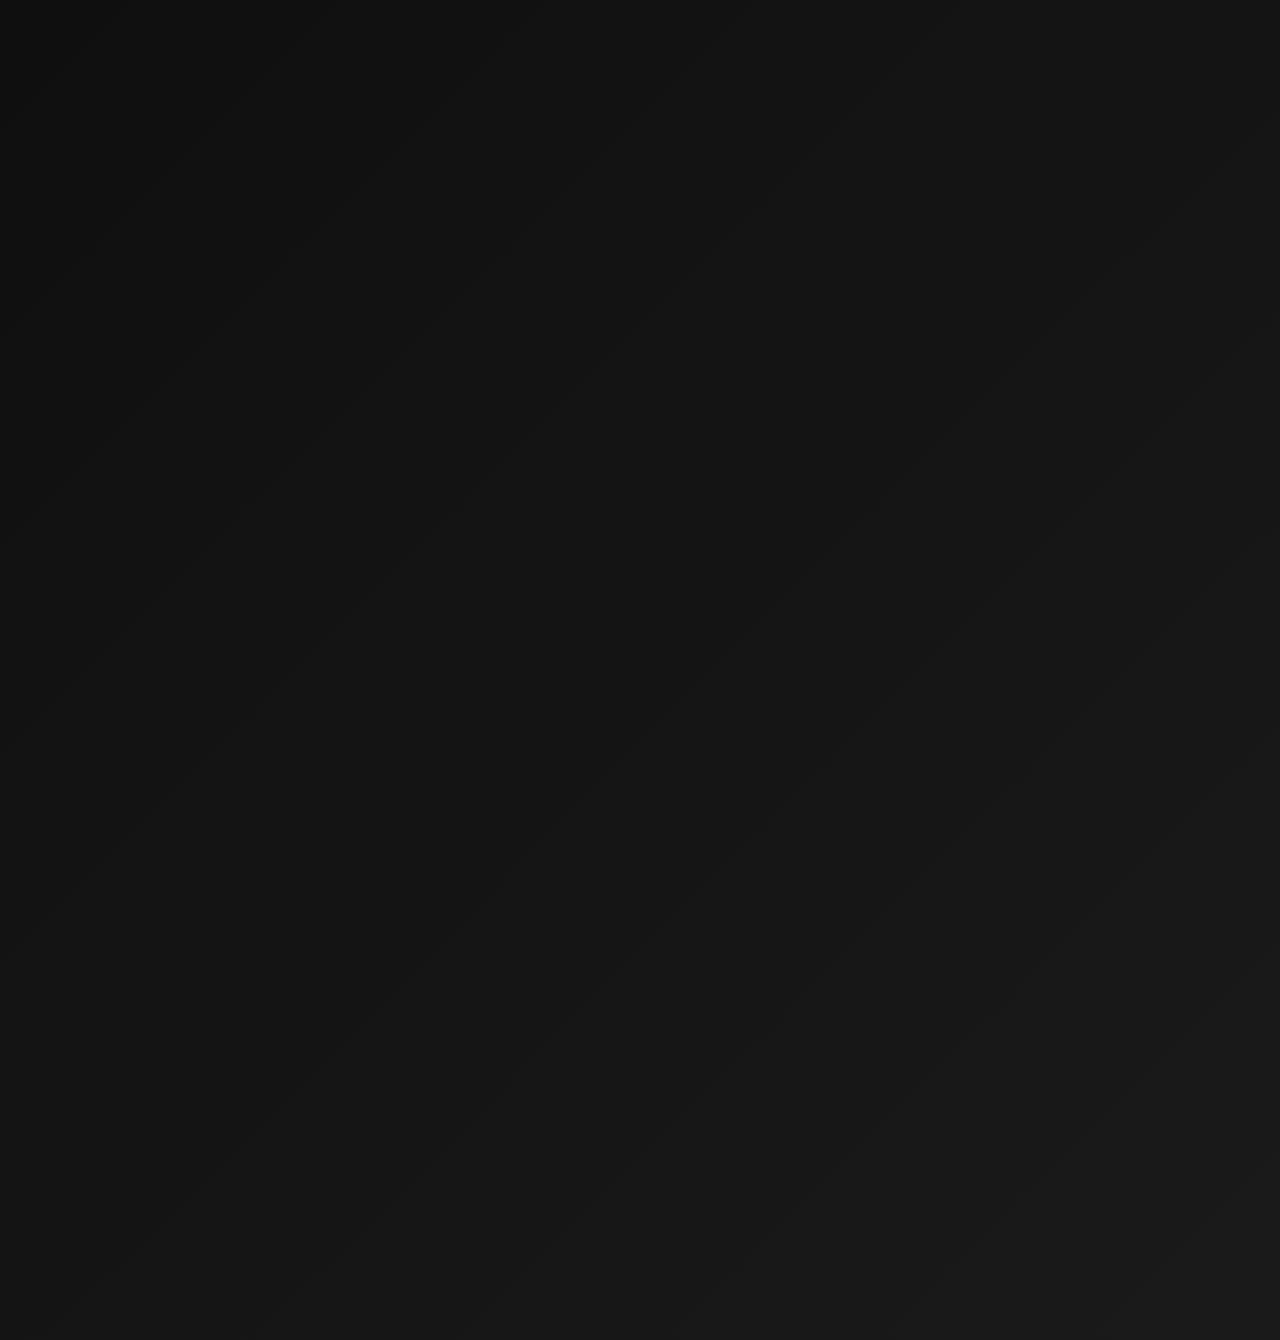
<file: Plan/index.html>
<!doctype html>
<html lang="en">

<head>
  <meta charset="utf-8" />
  <meta name="viewport" content="width=device-width,initial-scale=1" />
  <title>7-Day Fitness Plan</title>
  <link rel="stylesheet" href="plan.css">
  <link rel="stylesheet" href="../style.css">
</head>

<body class="wolf">

  <nav>
    <div class="logo">Fitness</div>

    <ul class="navbutton">
      <li id="home-link"> <a href="index.html">Home</a></li>
      <li> <a href="#" id="about-link">About</a></li>
    </ul>
  </nav>

  <div id="modal" class="modal" style="display: none;">
    <div class="modal-content">
      <span id="modal-close" style="cursor: pointer;">&times;</span>
      <div id="modal-body"></div>
    </div>
  </div>

  <template id="tmpl-about">
    <h2>About</h2>
    <p>
      On this website you can find your daily routines to work on your body and
      read some motivations to help you on the way. You can click the workouts to
      bring you to YouTube. Note that this is for educational purposes only.
      Here we also have our <a class="memberslink" href="members.html">members</a>
      who created this website.
    </p>
  </template>

  <div class="bear">
    <header class="hawk">
      <h1 class="lion">7-Day Fitness Plan</h1>
    </header>

    <p class="fox">Tap a checkbox to mark an exercise complete.</p>

    <div class="owl" id="tigerCave"></div>

    <footer class="wolfpack">
      <div class="fox">Designed for a balanced week: strength, push/pull, legs, and active recovery.</div>
    </footer>
  </div>

  <script src="script.js"></script>
  <script src="../main.js"></script>
  <script>

    document.querySelectorAll('a[href="index.html"]').forEach(link => {
      link.addEventListener('click', function (e) {
        e.preventDefault();
        window.location.href = '../home.html';
      });
    });
    
  </script>

</body>

</html>
</file>
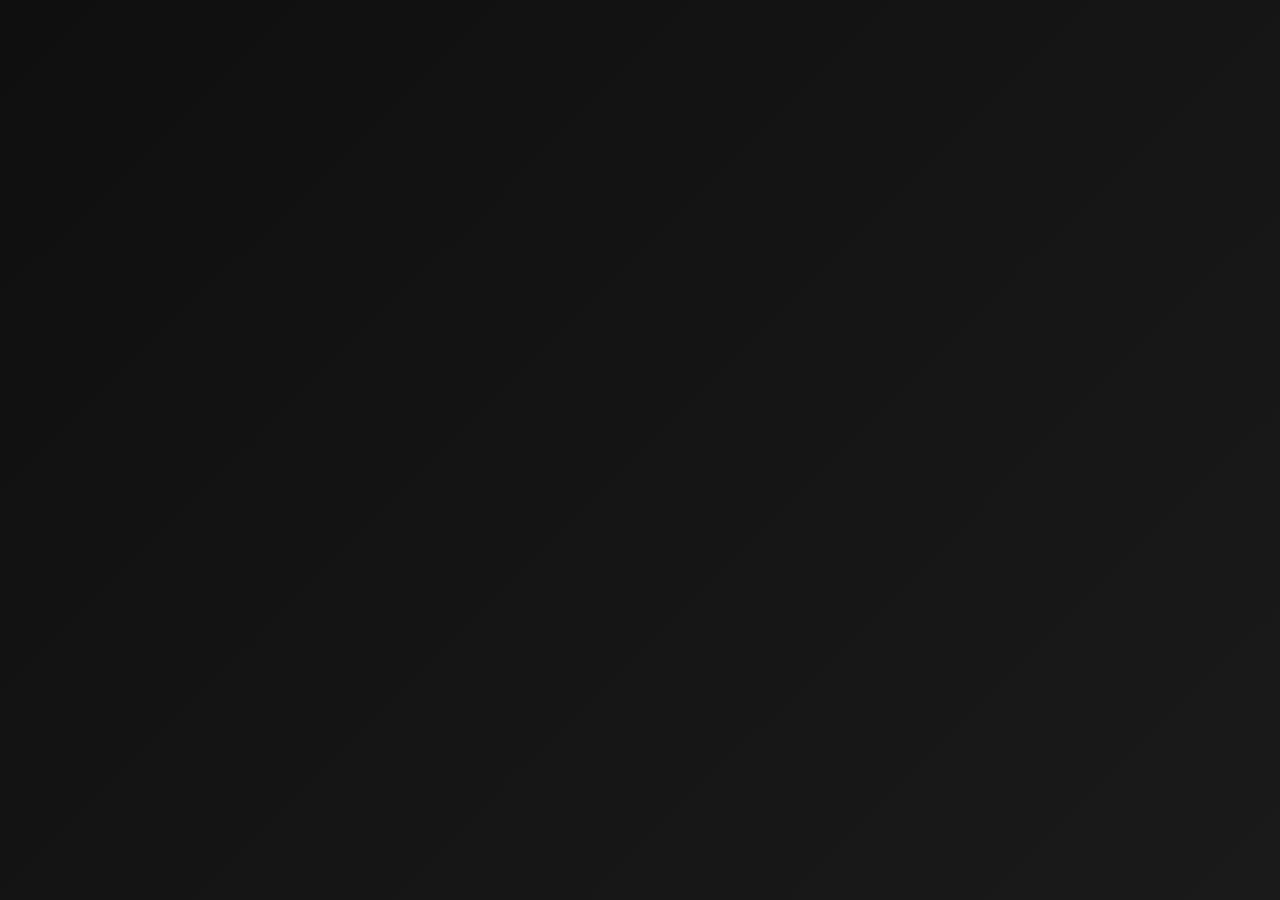
<file: abs-workout.html>
<!DOCTYPE html>
<html lang="en">

<head>
    <link rel="stylesheet" href="style.css">
    <meta charset="UTF-8">
    <meta name="viewport" content="width=device-width, initial-scale=1.0">
    <title>Abs Workouts</title>
</head>

<body class="abs-bg">

    <nav>
        <div class="logo">BroFitness</div>
        <ul>
            <li><a href="index.html">Home</a></li>
            <li><a href="#">About</a></li>
        </ul>
    </nav>

    <div id="modal" class="modal">
        <div class="modal-content">
            <span id="modal-close" class="modal-close">&times;</span>
            <div id="modal-body">
            </div>
        </div>
    </div>

    <main>

        <section class="hero">
            <h2 class="head">Abs Workout</h2>
            <p class="para">Strengthens your core, improves posture, and supports your spine helping you move better and
                prevent injuries.</p>
        </section>

        <section class="workouts-preview">
            <ul>

                <a href="https://youtu.be/9T4WQGlKCRk?si=rYtS4hF9Tf3qUjFL">
                    <li><strong>Crunches</strong> – 3 sets of 15 reps</li>
                </a>

                <a href="https://youtu.be/pvIjsG5Svck?si=hsx4ns34kgATCP8f">
                    <li><strong>Plank</strong> – 3 sets of 30 seconds</li>
                </a>

                <a href="https://youtu.be/Wp4BlxcFTkE?si=bTnbJ0FRul2iwVn_">
                    <li><strong>Leg Raises</strong> – 3 sets of 12 reps</li>
                </a>

                <a href="https://youtu.be/UZZhuJACZJM?si=iZsqXxU4V_nOUghO">
                    <li><strong>Bicycle Kicks</strong> – 3 sets of 20 reps</li>
                </a>

                <a href="https://youtu.be/DJQGX2J4IVw?si=caiHka8X_zNUrmJj">
                    <li><strong>Russian Twists</strong> – 3 sets of 16 reps</li>
                </a>

                <a href="https://youtu.be/kLh-uczlPLg?si=XL5ilMrIildSPBYo">
                    <li><strong>Mountain Climbers</strong> – 3 sets of 20 reps</li>
                </a>

                <a href="https://youtu.be/ZB1SwBRVLCc?si=vzocAKt-Fz8Hdzg2">
                    <li><strong>Flutter Kicks</strong> – 3 sets of 30 seconds</li>
                </a>

                <a href="https://youtu.be/5kvKmRGADlQ?si=Dq_tO34h3S51pswV">
                    <li><strong>V-Ups</strong> – 3 sets of 12 reps</li>
                </a>

                <a href="https://youtu.be/9iEI95-eZWk?si=3pgHc9P6crwKLTX1">
                    <li><strong>Toe Touches</strong> – 3 sets of 15 reps</li>
                </a>

                <a href="https://youtu.be/N_s9em1xTqU?si=03zEM4pzRAul8Act">
                    <li><strong>Side Plank</strong> – 3 sets of 20 seconds (each side)</li>
                </a>

            </ul>
        </section>
    </main>
    <footer class="quote">
        <p>“A strong core is the foundation of a strong body.”</p>
    </footer>
    <script src="main.js"></script>
</body>

</html>
</file>
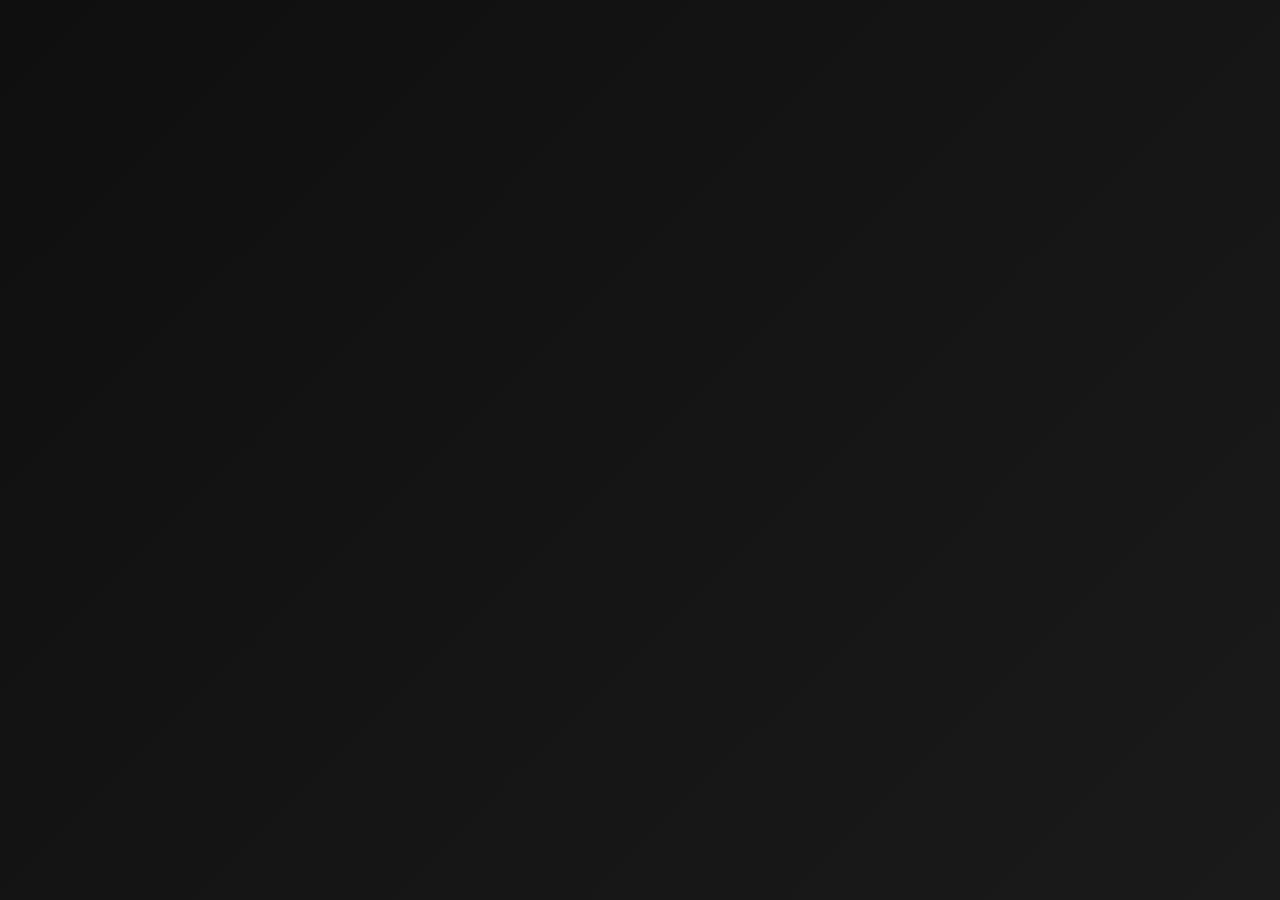
<file: arm-workout.html>
<!DOCTYPE html>
<html lang="en">

<head>
    <meta charset="UTF-8">
    <meta name="viewport" content="width=device-width, initial-scale=1.0">
    <title>Arm Workouts</title>
    <link rel="stylesheet" href="style.css">
</head>

<body class="arm-bg">
    <nav>
        <div class="logo">BroFitness</div>
        <ul>
            <li><a href="index.html">Home</a></li>
            <li><a href="#">About</a></li>
        </ul>
    </nav>

    <div id="modal" class="modal">
        <div class="modal-content">
            <span id="modal-close" class="modal-close">&times;</span>
            <div id="modal-body">
            </div>
        </div>
    </div>

    <main>
        <section class="hero">
            <h2 class="head">Arm Workout</h2>
            <p class="para">Builds upper-body strength, tones muscles, and helps with daily activities that need lifting
                or pushing.</p>
        </section>

        <section class="workouts-preview">
            <h3>Today's Routine</h3>
            <ul>

                <a href="https://youtu.be/3ml7BH7mNwQ?si=ZMy0HVRDnFbeq2zR">
                    <li><strong>Push-Ups</strong> – 3 sets of 15 reps</li>
                </a>

                <a href="https://youtu.be/dJLqzK4Yb6k?si=l5J3g6QzYGuTmgxW">
                    <li><strong>Tricep Dips</strong> – 3 sets of 12 reps</li>
                </a>

                <a href="https://youtu.be/ykJmrZ5v0Oo?si=wI99xFf-E8Kvz_E0">
                    <li><strong>Bicep Curls</strong> – 3 sets of 15 reps</li>
                </a>

                <a href="https://youtu.be/Jlj-Bh3Z0GE?si=PgQt8rOykzDbdA5J">
                    <li><strong>Overhead Tricep Extension</strong> – 3 sets of 12 reps</li>
                </a>

                <a href="https://youtu.be/k8xA5XK8Q9E?si=YBJPJq5Hi74KcmtN">
                    <li><strong>Plank Shoulder Taps</strong> – 3 sets of 20 taps</li>
                </a>

                <a href="https://youtu.be/dpM4oCzRZ4I?si=1N9JgksoBpJbY0ZB">
                    <li><strong>Hammer Curls</strong> – 3 sets of 12 reps</li>
                </a>

                <a href="https://youtu.be/pD3L2N03a6A?si=yGnsb1p2aHgWBGdu">
                    <li><strong>Diamond Push-Ups</strong> – 3 sets of 10 reps</li>
                </a>

                <a href="https://youtu.be/ZxWf3Jov6-4?si=YrSa70L8nZBQAMv4">
                    <li><strong>Arm Circles</strong> – 3 sets of 30 seconds</li>
                </a>

            </ul>
        </section>

    </main>

    <footer class="quote">
        <p>“The body achieves what the mind believes.”</p>
    </footer>

    <script src="main.js"></script>
</body>

</html>
</file>
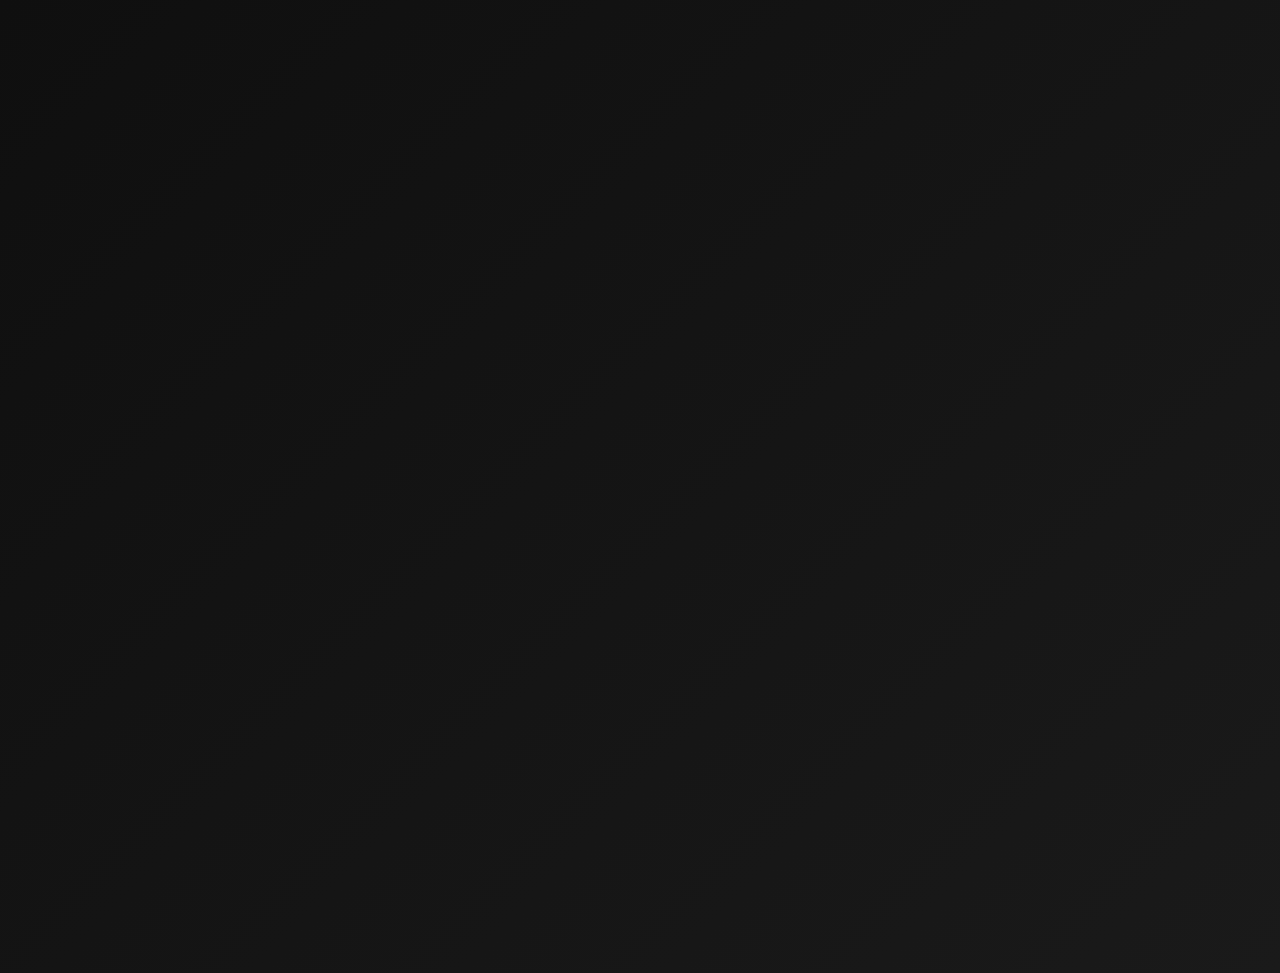
<file: back-workout.html>
<!DOCTYPE html>
<html lang="en">

<head>
    <meta charset="UTF-8">
    <meta name="viewport" content="width=device-width, initial-scale=1.0">
    <title>Back Workouts</title>
    <link rel="stylesheet" href="style.css">
</head>

<body class="back-bg">
    <nav>
        <div class="logo">BroFitness</div>
        <ul>
            <li><a href="index.html">Home</a></li>
            <li><a href="#">About</a></li>
        </ul>
    </nav>

    <div id="modal" class="modal">
        <div class="modal-content">
            <span id="modal-close" class="modal-close">&times;</span>
            <div id="modal-body">
            </div>
        </div>
    </div>

    <main>
        <section class="hero">
            <h2 class="head">Back Workout</h2>
            <p class="para">Enhances posture, prevents back pain, and supports almost every movement you do from lifting
                to sitting upright.</p>
        </section>

        <section class="workouts-preview">
            <h3>Today's Routine</h3>
            <ul>

                <a href="https://youtu.be/AweC3UaM14o?si=2CSO9BViy-6VA481">
                    <li><strong>Deadlift</strong> 1-5 sets of 1-5 reps for strength</li>
                </a>

                <a href="https://youtu.be/aAggnpPyR6E?si=q4ROC6WIPxowIOi7">
                    <li><strong>Pull up</strong> 3-4 set of 8-12 reps</li>
                </a>

                <a href="https://youtube.com/shorts/LjP2Ut-Rczs?si=CwSW58oGmCFESX75">
                    <li><strong>Machine row</strong> 3 set of 8-12 reps</li>
                </a>

                <a href="https://youtube.com/shorts/LT6rXwllEL8?si=0l00A7dDAzY6lUZg">
                    <li><strong>Close grip pull</strong> 3-4 sets of 10-12 reps for muscle growth</li>
                </a>

                <a href="https://youtu.be/DMo3HJoawrU?si=1h0uH9z9XWY9Gt2i">
                    <li><strong>Dumbbell row</strong> 3 sets of 10 reps</li>
                </a>

                <a href="https://youtube.com/shorts/Oi3bW9nQmGI?si=eR-0Cvi4KH6OK0Ut">
                    <li><strong>Chin up</strong>2-3 sets of 5-8 reps</li>
                </a>

                <a href="https://youtu.be/XVTzYugUsJ4?si=RlKKiLEdfKSlozMB">
                    <li><strong>Hyper extension</strong>2-5 sets of 8-15 reps</li>
                </a>

                <a href="https://youtube.com/shorts/RJw-ehS0-A8?si=ZjnqZQScMyObwo__">
                    <li><strong>Cable row</strong>2-5 sets of 8-15 reps</li>
                </a>

                <a href="https://youtube.com/shorts/GXZWgdWllIA?si=pd6Sqq3mXBPp4I6p">
                    <li><strong>T bar row</strong>3-4 sets of 8-12 reps</li>
                </a>

                <a href="https://youtube.com/shorts/GdALYvF3asI?si=Uhgrb7HaIEU-_q-f">
                    <li><strong>Wide grip pull</strong>3-5 sets of 2-5 reps</li>
                </a>

                <a href="https://youtu.be/bm0_q9bR_HA?si=kRhZW5XAgH4liIUo">
                    <li><strong>Barbell pull</strong>3-4 sets of 5-8 reps</li>
                </a>

                <a href="https://youtu.be/jQjWlIwG4sI?si=9SQMs2qWrKNivDD2">
                    <li><strong>Pullover</strong> 2-4sets of 8-15 reps</li>
                </a>

            </ul>
        </section>
    </main>

    <footer class="quote">
        <p>“A strong back builds a strong foundation.”</p>
    </footer>

    <script src="main.js"></script>
</body>

</html>
</file>
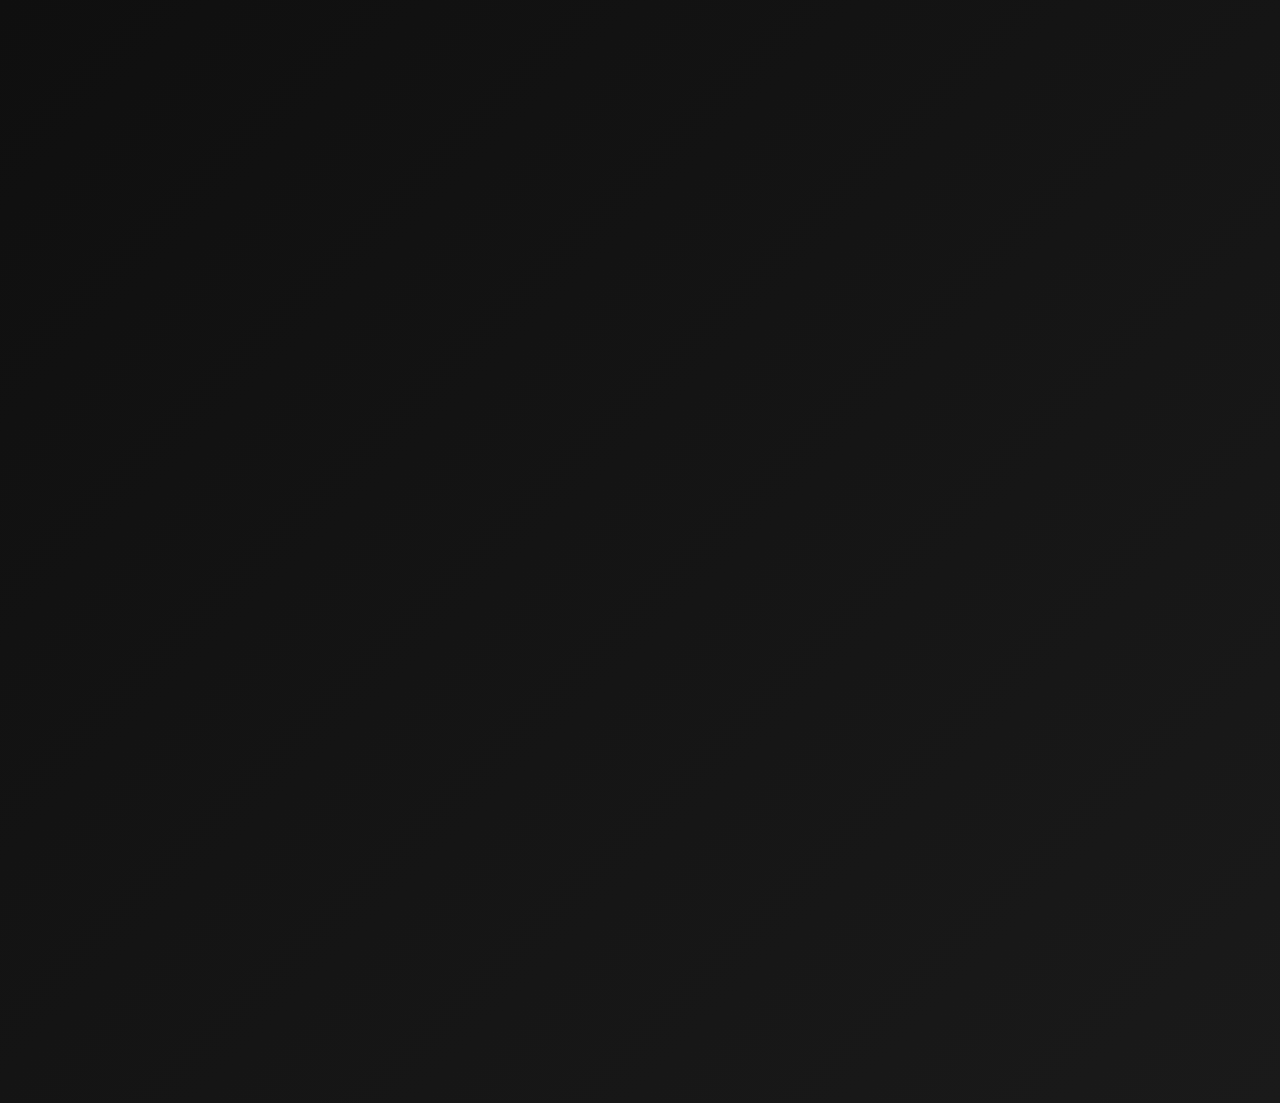
<file: body-workouts.html>
<!DOCTYPE html>
<html lang="en">

<head>
    <meta charset="UTF-8">
    <meta name="viewport" content="width=device-width, initial-scale=1.0">
    <title>Body Workouts</title>
    <link rel="stylesheet" href="style.css">
</head>

<body class="fullbody-bg">
    <nav>
        <div class="logo">BroFitness</div>
        <ul>
            <li><a href="index.html">Home</a></li>
            <li><a href="#">About</a></li>
        </ul>
    </nav>

    <div id="modal" class="modal">
        <div class="modal-content">
            <span id="modal-close" class="modal-close">&times;</span>
            <div id="modal-body">
            </div>
        </div>
    </div>

    <main>
        <section class="hero">
            <h2 class="head">Body Workout</h2>
            <p class="para">Improves overall strength and coordination by targeting multiple muscle groups at once.
                Great for full-body balance and endurance.</p>
        </section>
        <section class="workouts-preview">
            <h3>Today's Routine</h3>
            <ul>

                <a href="https://youtu.be/uLVt6u15L98?si=OgXZqThJrjUuKCNw">
                    <li><strong>Jumping Jacks</strong> – 3 sets of 30 seconds</li>
                </a>

                <a href="https://youtu.be/WDIpL0pjun0?si=9GzgqXFdg40QcRt2">
                    <li><strong>Push-Ups</strong> – 3 sets of 12 reps</li>
                </a>

                <a href="https://youtu.be/xKhd9MXTUzY?si=OHiYiSiIjKmShHbq">
                    <li><strong>Bodyweight Squats</strong> – 3 sets of 15 reps</li>
                </a>

                <a href="https://youtu.be/kLh-uczlPLg?si=XL5ilMrIildSPBYo">
                    <li><strong>Mountain Climbers</strong> – 3 sets of 20 reps</li>
                </a>

                <a href="https://youtu.be/pvIjsG5Svck?si=hsx4ns34kgATCP8f">
                    <li><strong>Plank</strong> – 3 sets of 30 seconds</li>
                </a>

                <a href="https://youtu.be/NCqbpkoiyXE?si=vhJB4k3-da1WfD_p">
                    <li><strong>Burpees</strong> – 3 sets of 10 reps</li>
                </a>

                <a href="https://youtu.be/J9zXkxUAfUA?si=CnKypHzRvx6WEuFV">
                    <li><strong>Supermans</strong> – 3 sets of 15 reps</li>
                </a>

                <a href="https://youtu.be/WofWmk-4qU4?si=JK-KFxr8sC9Jz6UM">
                    <li><strong>High Knees</strong> – 3 sets of 30 seconds</li>
                </a>

                <a href="https://youtu.be/aCa7cc8ECp8?si=ZjUeFzv1JttlTnNs">
                    <li><strong>Tricep Dips</strong> – 3 sets of 12 reps</li>
                </a>

                <a href="https://youtu.be/XY8KzdDcMFg?si=YblMx3NnEieA7s6c">
                    <li><strong>Reverse Crunches</strong> – 3 sets of 15 reps</li>
                </a>

                <a href="https://youtu.be/N_s9em1xTqU?si=03zEM4pzRAul8Act">
                    <li><strong>Side Plank</strong> – 3 sets of 20 seconds (each side)</li>
                </a>

                <a href="https://youtu.be/Ee1BQNI6zN4?si=qaaF4bZJBbAaBMco">
                    <li><strong>Bear Crawls</strong> – 3 sets of 30 seconds</li>
                </a>

                <a href="https://youtu.be/wD2GY3fUJqQ?si=nLDAchJxVFd7kmYZ">
                    <li><strong>Standing Oblique Crunch</strong> – 3 sets of 15 reps (each side)</li>
                </a>

            </ul>
        </section>
    </main>

    <div class="quote">
        <p>“The body achieves what the mind believes.”</p>
    </div>

    <script src="main.js"></script>
</body>

</html>
</file>
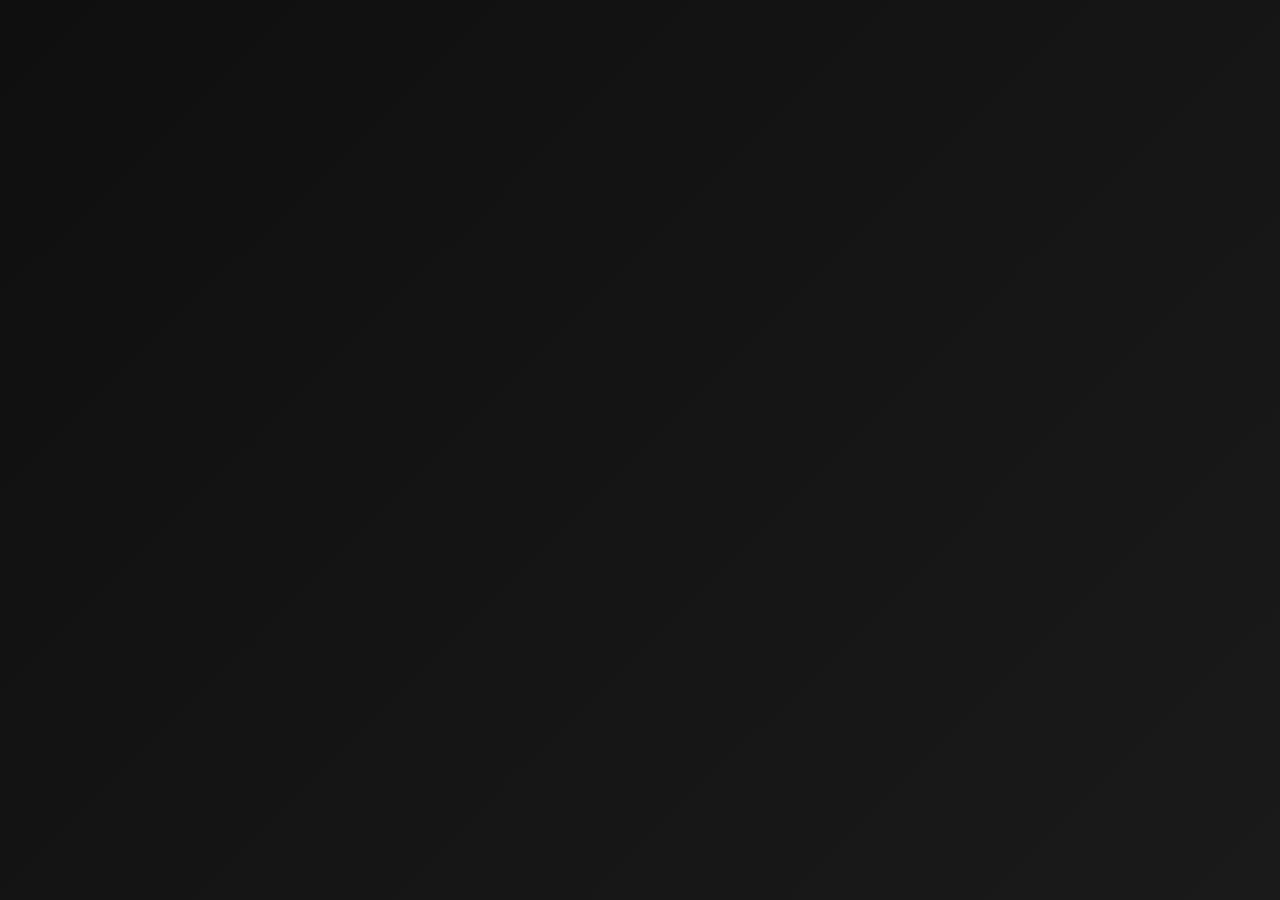
<file: cardio-workout.html>
<!DOCTYPE html>
<html lang="en">

<head>
    <meta charset="UTF-8">
    <meta name="viewport" content="width=device-width, initial-scale=1.0">
    <title>Cardio Workouts</title>
    <link rel="stylesheet" href="style.css">
</head>

<body class="cardio-bg">
    <nav>
        <div class="logo">BroFitness</div>
        <ul>
            <li><a href="index.html">Home</a></li>
            <li><a href="#">About</a></li>
        </ul>
    </nav>

    <div id="modal" class="modal">
        <div class="modal-content">
            <span id="modal-close" class="modal-close">&times;</span>
            <div id="modal-body">
            </div>
        </div>
    </div>

    <main>
        <section class="hero">
            <h2 class="head">Cardio Workout</h2>
            <p class="para">Improves heart health, burns fat, and increases stamina and energy for everyday life.</p>
        </section>

        <section class="workouts-preview">
            <h3>Today's Routine</h3>
            <ul>

                <a href="https://youtu.be/c4DAnQ6DtF8?si=wLbhB1fMbmwDUC_E">
                    <li><strong>Jumping Jacks</strong> – 3 sets of 30 seconds</li>
                </a>

                <a href="https://youtu.be/IA2CXzZzT1Q?si=U5RDX4Oa6dk1pZfX">
                    <li><strong>High Knees</strong> – 3 sets of 30 seconds</li>
                </a>

                <a href="https://youtu.be/MZsWRa95t3g?si=cHtvT2pEoM2D-jLg">
                    <li><strong>Butt Kicks</strong> – 3 sets of 30 seconds</li>
                </a>

                <a href="https://youtu.be/ysR-f7ZBrn0?si=F5q1pN8oIBxS5thl">
                    <li><strong>Mountain Climbers</strong> – 3 sets of 20 reps</li>
                </a>

                <a href="https://youtu.be/QbKJ9z3OZ_E?si=dQno6M1FjFImzvZm">
                    <li><strong>Burpees</strong> – 3 sets of 10 reps</li>
                </a>

                <a href="https://youtu.be/8JU3rHU8xT4?si=RyYy8VDBT1KoTTFi">
                    <li><strong>Skater Jumps</strong> – 3 sets of 20 reps</li>
                </a>

                <a href="https://youtu.be/09TRUX_v8Zk?si=BG5tT8t8gnEqqZ_3">
                    <li><strong>Jump Rope</strong> – 3 sets of 1 minute</li>
                </a>

                <a href="https://youtu.be/3KF2iJ-0S5M?si=ZxY44uRUVZCzO-hP">
                    <li><strong>Plank Jacks</strong> – 3 sets of 30 seconds</li>
                </a>

            </ul>
        </section>
    </main>

    <footer class="quote">
        <p>“Cardio is not about speed, it’s about stamina and heart.”</p>
    </footer>

    <script src="main.js"></script>
</body>

</html>
</file>
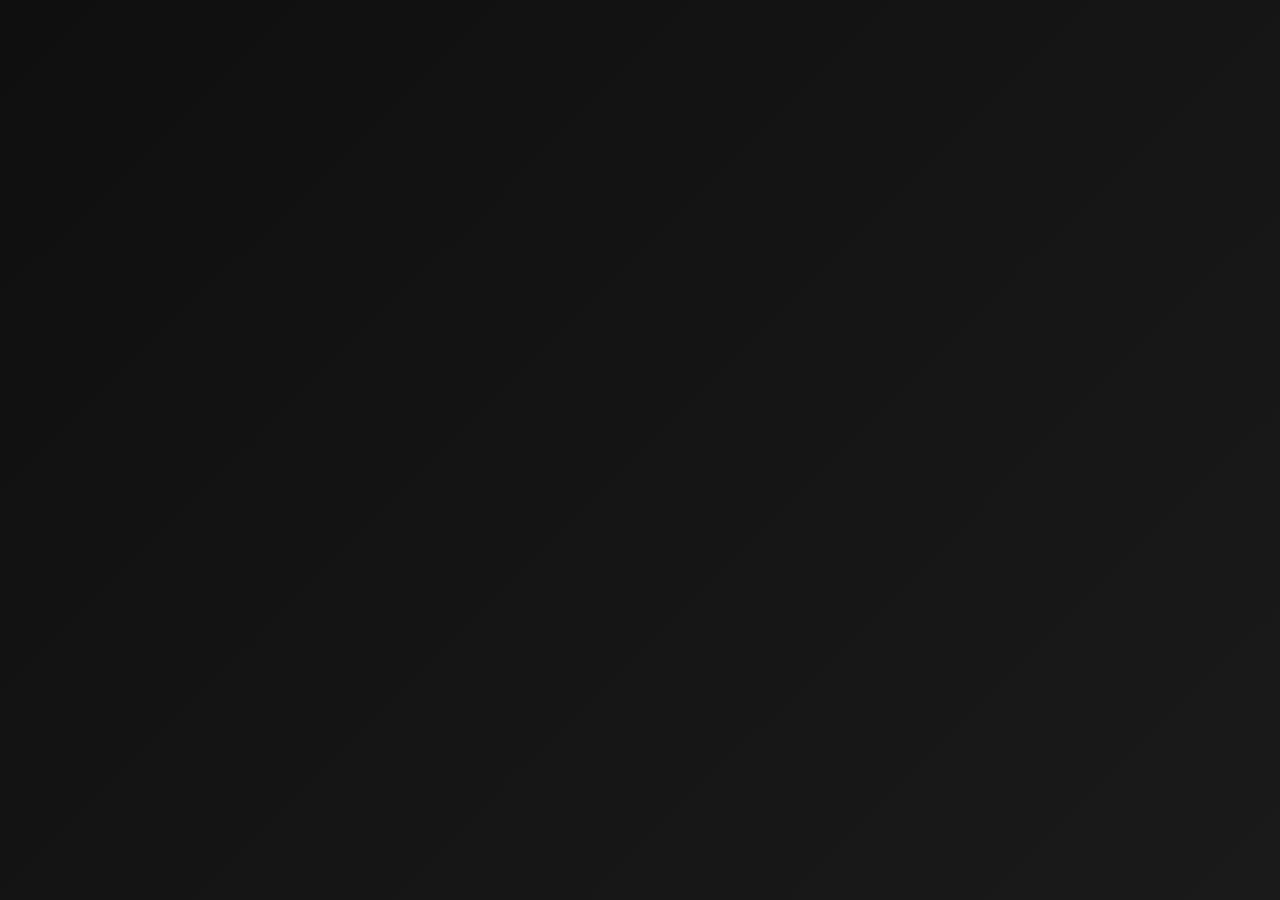
<file: full-body-workouts.html>
<!DOCTYPE html>
<html lang="en">

<head>
    <meta charset="UTF-8">
    <meta name="viewport" content="width=device-width, initial-scale=1.0">
    <title>Full Body Workouts</title>
    <link rel="stylesheet" href="style.css">
</head>

<body class="fullbody-bg">
    <nav>
        <div class="logo">BroFitness</div>
        <ul>
            <li><a href="index.html">Home</a></li>
            <li><a href="#">About</a></li>
        </ul>
    </nav>

    <div id="modal" class="modal">
        <div class="modal-content">
            <span id="modal-close" class="modal-close">&times;</span>
            <div id="modal-body">
            </div>
        </div>
    </div>

    <main>
        <section class="hero">
            <h2 class="head">Full Body Workout</h2>
            <p class="para">Work your entire body with these balanced exercises!</p>
        </section>
        <section class="workouts-preview">
            <h3>Today's Routine</h3>
            <ul>
                <li><strong>Jumping Jacks</strong> – 3 sets of 30 seconds</li>
                <li><strong>Push-Ups</strong> – 3 sets of 12 reps</li>
                <li><strong>Bodyweight Squats</strong> – 3 sets of 15 reps</li>
                <li><strong>Mountain Climbers</strong> – 3 sets of 20 reps</li>
                <li><strong>Plank</strong> – 3 sets of 30 seconds</li>
                <li><strong>Lunges</strong> – 3 sets of 12 reps (each leg)</li>
                <li><strong>Burpees</strong> – 3 sets of 10 reps</li>
                <li><strong>Supermans</strong> – 3 sets of 15 reps</li>
                <li><strong>High Knees</strong> – 3 sets of 30 seconds</li>
                <li><strong>Tricep Dips</strong> – 3 sets of 12 reps</li>
                <li><strong>Reverse Crunches</strong> – 3 sets of 15 reps</li>
                <li><strong>Side Plank</strong> – 3 sets of 20 seconds (each side)</li>
                <li><strong>Bear Crawls</strong> – 3 sets of 30 seconds</li>
                <li><strong>Standing Oblique Crunch</strong> – 3 sets of 15 reps (each side)</li>
            </ul>
        </section>
    </main>
    <footer class="quote">
        <p>“The body achieves what the mind believes.”</p>
    </footer>
    <script src="main.js"></script>
</body>

</html>
</file>
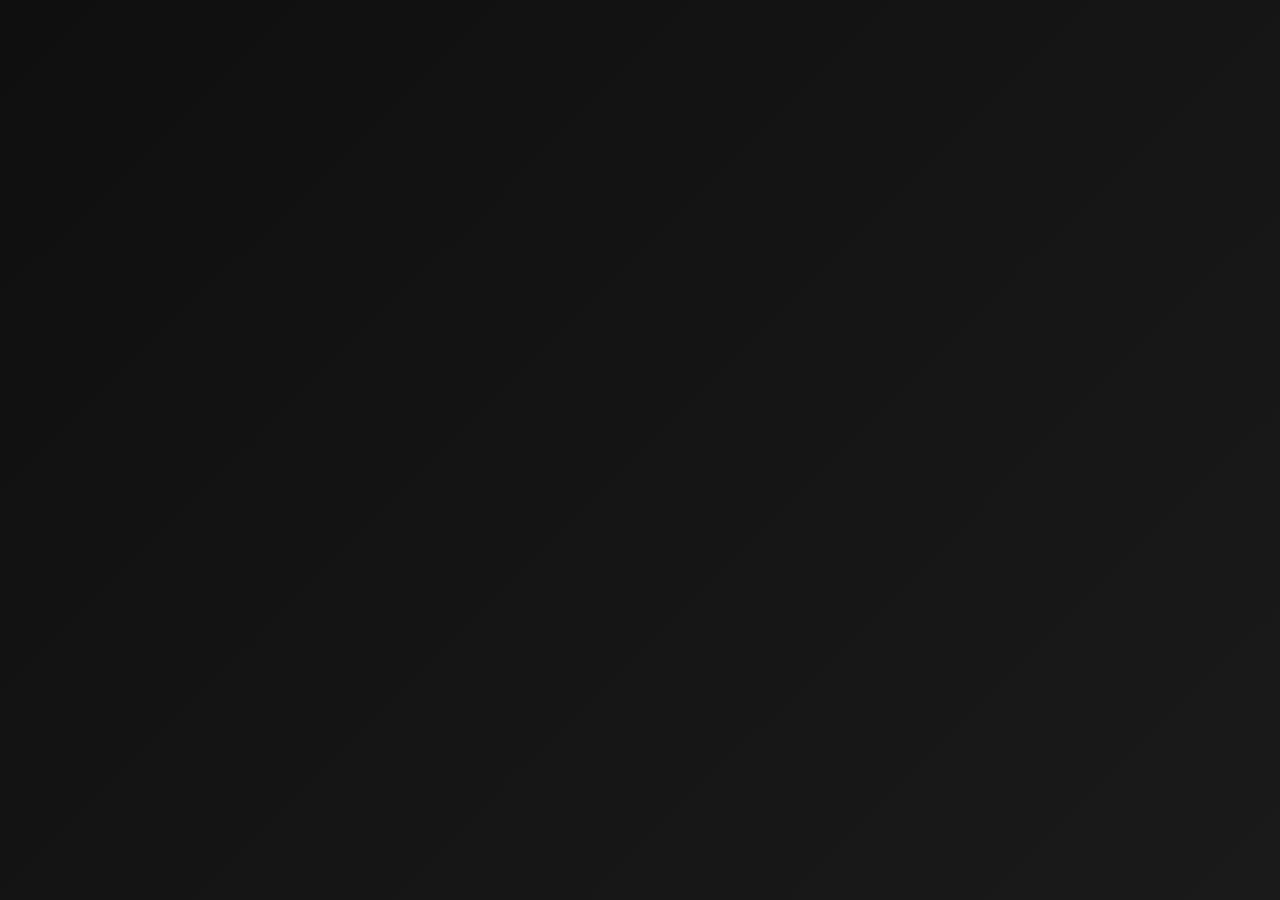
<file: leg-workout.html>
<!DOCTYPE html>
<html lang="en">

<head>
    <meta charset="UTF-8">
    <meta name="viewport" content="width=device-width, initial-scale=1.0">
    <title>Leg Workouts</title>
    <link rel="stylesheet" href="style.css">
</head>

< class="leg-bg">
    <nav>
        <div class="logo">BroFitness</div>
        <ul>
            <li><a href="index.html">Home</a></li>
            <li><a href="#">About</a></li>
        </ul>
    </nav>

    <div id="modal" class="modal">
        <div class="modal-content">
            <span id="modal-close" class="modal-close">&times;</span>
            <div id="modal-body">
            </div>
        </div>
    </div>

    <main>
        <section class="hero">
            <h2 class="head">Leg Workout</h2>
            <p class="para">Increases lower-body power, boosts stability, and supports walking, running, and jumping
                efficiently.</p>
        </section>
        <section class="workouts-preview">
            <h3>Today's Routine</h3>
            <ul>

                <a href="https://youtu.be/l83R5PblSMA?si=67ugkvlegL_F9Af2">
                    <li><strong>Bodyweight Squats</strong> – 3 sets of 15 reps</li>
                </a>

                <a href="https://youtu.be/ASdqJoDPMHA?si=KP0m6ocMBWbnCleS">
                    <li><strong>Lunges</strong> – 3 sets of 12 reps (each leg)</li>
                </a>

                <a href="https://youtu.be/XLXGydU5DdU?si=FEYhrV-eXyrpdW1K">
                    <li><strong>Glute Bridges</strong> – 3 sets of 15 reps</li>
                </a>

                <a href="https://youtu.be/cWTZ8Am1Ee0?si=JOBX4BdlRJnL0ofp">
                    <li><strong>Wall Sit</strong> – 3 sets of 30 seconds</li>
                </a>

                <a href="https://youtu.be/c5Kv6-fnTj8?si=5PZiIKcgFW2XL2X7">
                    <li><strong>Calf Raises</strong> – 3 sets of 20 reps</li>
                </a>

                <a href="https://youtu.be/wfhXnLILqdk?si=gAouPsQ0ZZ7gia26">
                    <li><strong>Step-Ups</strong> – 3 sets of 12 reps (each leg)</li>
                </a>

                <a href="https://youtu.be/vgn7bSXkgkA?si=BbsxorcIlrzRf9Bx">
                    <li><strong>Bulgarian Split Squats</strong> – 3 sets of 10 reps (each leg)</li>
                </a>

                <a href="https://youtu.be/BRfxI2Es2lE?si=qfukKKtr-v0Pwsxw">
                    <li><strong>Jump Squats</strong> – 3 sets of 12 reps</li>
                </a>

            </ul>
        </section>
    </main>
    <footer class="quote">
        <p>“Strength does not come from physical capacity. It comes from an indomitable will.”</p>
    </footer>
    <script src="main.js"></script>
    </body>

</html>
</file>
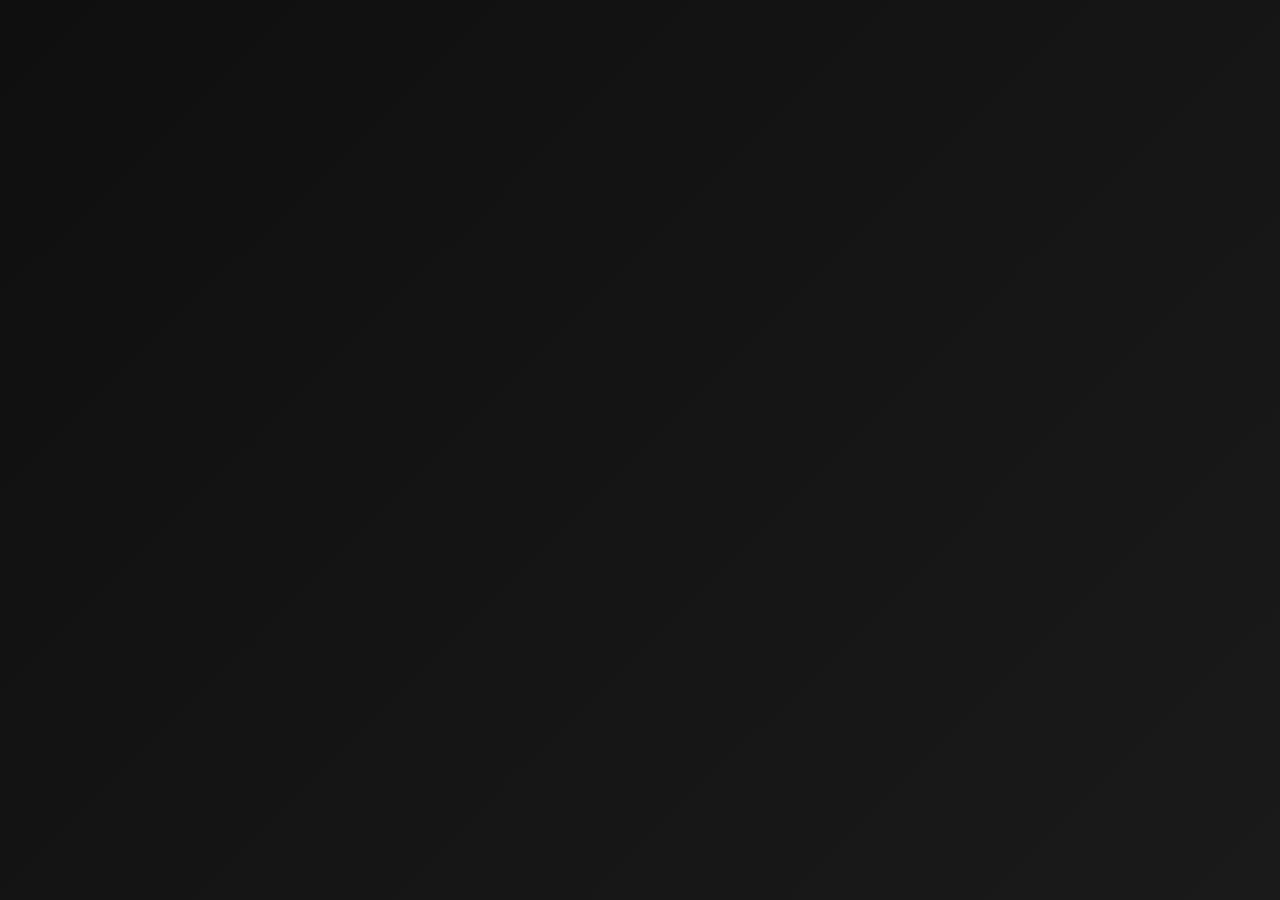
<file: members.html>
<!DOCTYPE html>
<html>

<head>
  <meta charset="UTF-8">
  <meta name="viewport" content="width=device-width, initial-scale=1">
  <title>Members</title>
  <link rel="stylesheet" href="members.css">
  <link rel="stylesheet" href="style.css">
</head>

<body>

  <nav>
    <div class="logo">BroFitness</div>

    <ul class="navbutton">
      <li> <a href="home.html">Home</a></li>
      <li> <a href="Plan/plan.html" id="workPlan">Workout plan</a></li>
    </ul>
  </nav>

  <div id="modal" class="modal" style="display: none;">
    <div class="modal-content">
      <span id="modal-close" style="cursor: pointer;">&times;</span>
      <div id="modal-body"></div>
    </div>
  </div>

  <template id="tmpl-about">
    <h2>About</h2>
    <p>
      On this website you can find your daily routines to work on your body and
      read some motivations to help you on the way. You can click the workouts to
      bring you to YouTube. Note that this is for educational purposes only.
      Here we also have our <a class="memberslink" href="members.html">members</a>
      who created this website. I'm Tired
    </p>
  </template>

  <div class="hero">
    <h1 class="idk">Members</h1>
    <p>This is the Members who created the website.</p>
  </div>

  <section class="members-grid">
    <div class="member-card">
      <h3>Marckjh Banquero</h3>
      <p>IM TIRED</p>
    </div>

    <div class="member-card">
      <h3>Charles Natal</h3>
      <p></p>
    </div>

    <div class="member-card">
      <h3>Aaron Mabasa</h3>
      <p></p>
    </div>

    <div class="member-card">
      <h3>Aldin Awatin</h3>
      <p></p>
    </div>

    <div class="member-card">
      <h3>Cedriv Vincent Ticmon</h3>
      <p></p>
    </div>

    <div class="member-card">
      <h3>Zion Marcial </h3>
      <p></p>
    </div>
  </section>

  <script src="main.js" defer></script>

</body>

</html>
</file>
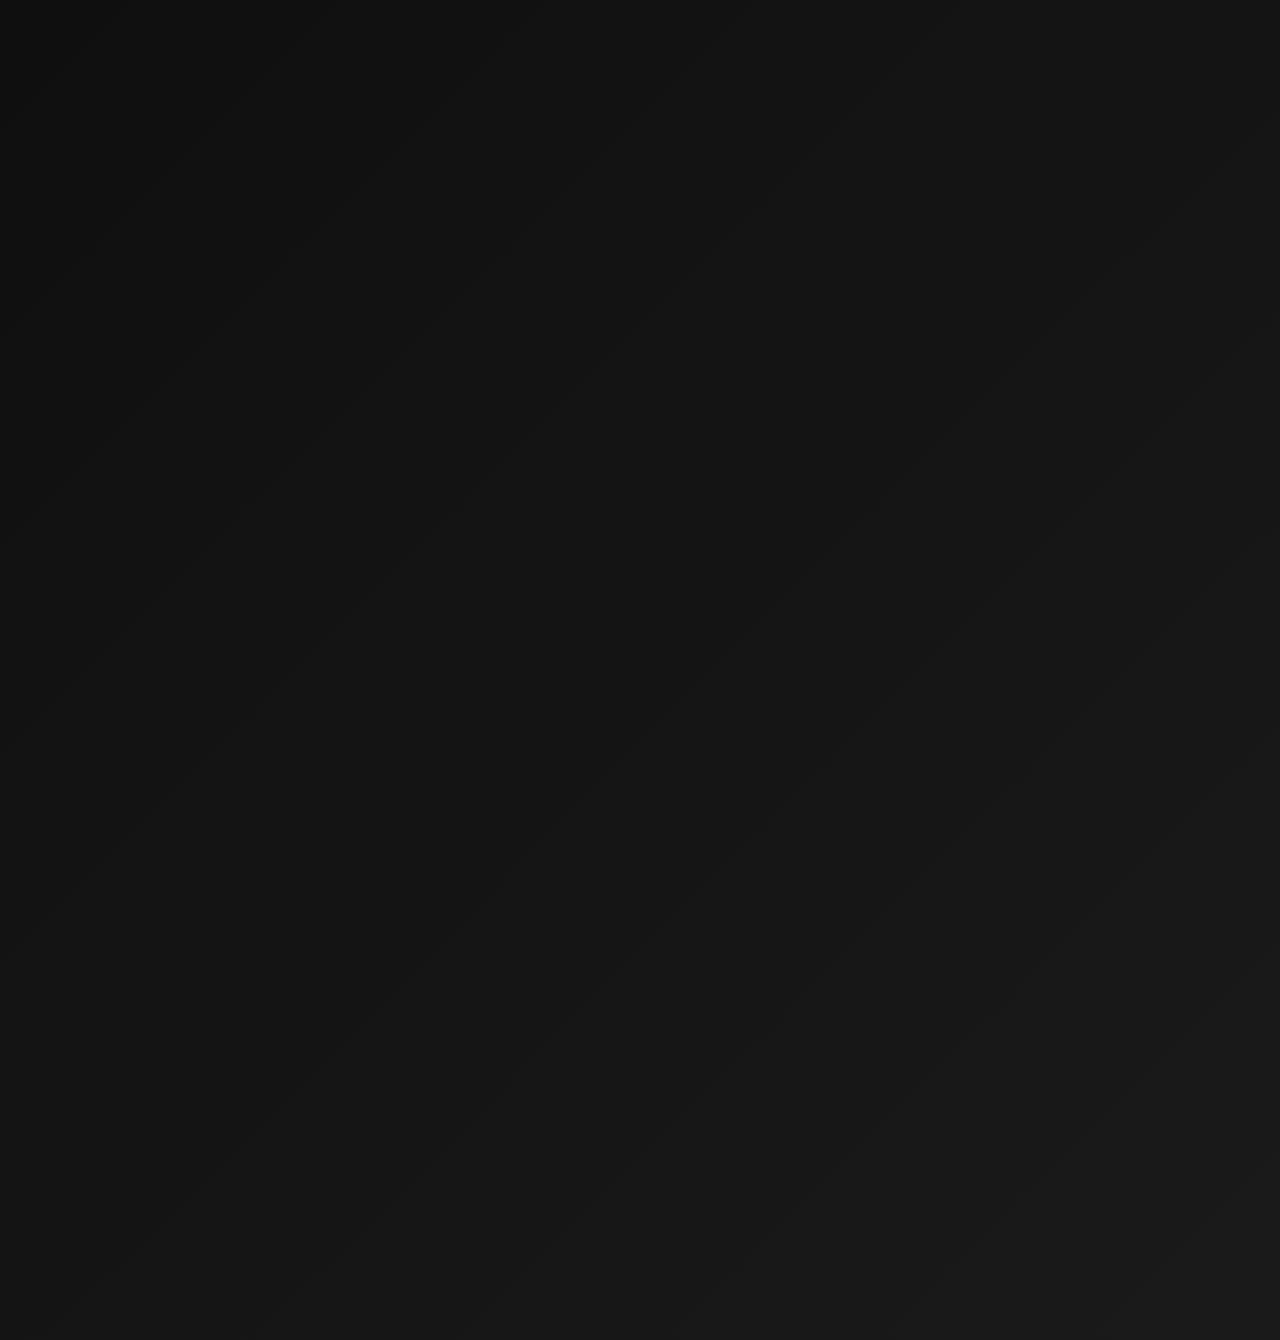
<file: Plan/plan.html>
<!doctype html>
<html lang="en">

<head>
  <meta charset="utf-8" />
  <meta name="viewport" content="width=device-width,initial-scale=1" />
  <title>7-Day Fitness Plan</title>
  <link rel="stylesheet" href="plan.css">
  <link rel="stylesheet" href="../style.css">
</head>

<body class="wolf">

  <nav>
    <div class="logo">BroFitness</div>

    <ul class="navbutton">
      <li><a href="plan.html">Home</a></li>
      <li><a href="#" id="about-link">About</a></li>
    </ul>
  </nav>

  <div id="modal" class="modal" style="display: none;">
    <div class="modal-content">
      <span id="modal-close" style="cursor: pointer;">&times;</span>
      <div id="modal-body"></div>
    </div>
  </div>

  <template id="tmpl-about">
    <h2>About</h2>
    <p>
      On this website you can find your daily routines to work on your body and
      read some motivations to help you on the way. You can click the workouts to
      bring you to YouTube. Note that this is for educational purposes only.
      Here we also have our <a class="memberslink" href="../members.html">members</a>
      who created this website.
    </p>
  </template>

  <div class="bear">
    <header class="hawk">
      <h1 class="lion">7-Day Fitness Plan</h1>
    </header>

    <p class="fox">Tap a checkbox to mark an exercise complete.</p>

    <div class="owl" id="tigerCave"></div>

    <footer class="wolfpack">
      <div class="fox">Designed for a balanced week: strength, push/pull, legs, and active recovery.</div>
    </footer>
  </div>

  <script src="script.js" defer></script>
  <script src="../main.js" defer></script>

</body>

</html>
</file>
<file: Plan/plan.css>
* {
  box-sizing: border-box
}

body.wolf {
  background: linear-gradient(135deg, #0f0f0f, #1a1a1a);
  font-family: var(--font-main);
  color: #ffffff;
  text-shadow: 0 1px 2px rgba(0, 0, 0, 0.5);
  overflow-y: scroll;
  animation: fadeIn 0.7s ease-in forwards;
  opacity: 0;
  min-height: 100vh;
  display: flex;
  flex-direction: column;
}


.bear {
  max-width: 980px;
  margin: 0 auto
}

.hawk {
  display: flex;
  align-items: center;
  justify-content: space-between;
  margin-bottom: 20px
}

.lion {
  font-size: 22px;
  margin: 0;
  color: var(--accent)
}

.owl {
  display: grid;
  grid-template-columns: repeat(auto-fit, minmax(280px, 1fr));
  gap: 16px
}

.deer {
  background: var(--card);
  padding: 14px;
  border-radius: 12px;
  box-shadow: 0 6px 18px rgba(11, 14, 25, 0.06)
}

.wolfpack {
  margin-top: 20px;
  display: flex;
  justify-content: space-between;
  align-items: center
}

.eagle {
  background: var(--accent);
  color: white;
  border: none;
  padding: 8px 12px;
  border-radius: 8px
}

.fox {
  font-size: 13px;
  color: var(--accent)
}

@media (max-width:520px) {
  body.wolf {
    padding: 16px
  }
}
</file>
<file: style.css>
@import url('https://fonts.googleapis.com/css2?family=Roboto:ital,wght@0,100..900;1,100..900&display=swap');

:root {
    --font-main: 'Roboto', 'Segoe UI', 'Open Sans', 'Helvetica Neue', 'Montserrat', sans-serif;
}

* {
    margin: 0;
    padding: 0;
    box-sizing: border-box;
}

main {
    flex: 1;
}

/* Body & Background  */
body {
    background: linear-gradient(135deg, #0f0f0f, #1a1a1a);
    font-family: var(--font-main);
    color: #ffffff;
    text-shadow: 0 1px 2px rgba(0, 0, 0, 0.5);
    overflow-y: scroll;
    animation: fadeIn 0.7s ease-in forwards;
    opacity: 0;
    min-height: 100vh;
    display: flex;
    flex-direction: column;
}

/*  Navbar  */
nav {
    display: flex;
    justify-content: space-between;
    align-items: center;
    padding: 15px 40px;
    background: rgba(0, 0, 0, 0.4);
    backdrop-filter: blur(6px);
    position: sticky;
    top: 0;
    z-index: 100;
    font-family: var(--font-main);
}

.logo {
    color: #00ff88;
    font-size: 26px;
    font-weight: 700;
    letter-spacing: 1px;
}

nav ul {
    display: flex;
    list-style: none;
    margin: 0;
    padding: 0;
}

nav ul li {
    margin-left: 20px;
}

nav ul li a {
    color: #f5f5f5;
    text-decoration: none;
    font-weight: 600;
    margin: 0 10px;
    transition: color 0.3s, border-bottom 0.3s;
}

nav ul li a:hover {
    color: #00ff88;
    border-bottom: 2px solid #00ff88;
}

/* Headings and Paragraphs  */
.head,
.para {
    font-family: var(--font-main);
    background: rgba(255, 255, 255, 0.1);
    color: #ffffff;
    border-radius: 10px;
    padding: 12px;
    margin: 10px 20px;
    box-shadow: 0 2px 8px rgba(34, 34, 59, 0.3);
    text-align: center;
}

.head {
    font-size: 1.8rem;
    letter-spacing: 1px;
}

.para {
    background: rgba(0, 0, 0, 0.5);
    color: #cfcfcf;
    font-size: 1rem;
    max-width: 500px;
    margin: auto;
}

/*  Workouts  */
.workouts-preview {
    color: #fff;
    border-radius: 10px;
    font-size: 20px;
    text-align: center;
    margin: 40px auto;
    max-width: 1000px;
}

.workouts-preview h3 {
    background: rgba(117, 117, 117, 0.329);
    padding: 12px 30px;
    border-radius: 10px;
    margin-bottom: 30px;
    display: inline-block;
}

.workouts-preview ul {
    list-style: none;
    display: grid;
    grid-template-columns: repeat(auto-fit, minmax(250px, 1fr));
    gap: 20px;
    justify-content: center;
    padding: 0;
    margin: 0 auto;
    max-width: 800px;
}

/* Individual workout card */
.workout-card {
    position: relative;
    background: rgba(49, 49, 49, 0.5);
    border-radius: 12px;
    padding: 40px 20px;
    box-shadow: 0 2px 10px rgba(0, 0, 0, 0.3);
    overflow: hidden;
    cursor: pointer;
    transition: transform 0.3s ease, box-shadow 0.3s ease;
}

.workout-card:hover {
    transform: translateY(-8px);
    box-shadow: 0 4px 16px rgba(0, 255, 136, 0.3);
}

.workouts-preview li {
    margin: 0;
    padding: 0;
    color: #f0f0f0;
    background: rgba(49, 49, 49, 0.4);
    padding: 12px;
    border-radius: 10px;
    box-shadow: 0 2px 8px rgba(0, 0, 0, 0.1);
    font-weight: 500;
    text-align: left;
    display: flex;
    align-items: center;
    justify-content: center;
}

.workouts-preview a {
    display: inline-block;
    background: rgba(255, 255, 255, 0.08);
    color: #00ff88;
    border: 1px solid rgba(0, 255, 136, 0.3);
    padding: 10px;
    border-radius: 8px;
    margin: 8px 0;
    font-weight: bold;
    text-decoration: none;
    transition: 0.3s;
}

.workouts-preview a:hover {
    background: #00ff88;
    color: #000;
    box-shadow: 0 0 10px #00ff88;
}

/* Hidden image overlay */
.workout-img {
    position: absolute;
    top: 0;
    left: 0;
    width: 100%;
    height: 100%;
    object-fit: cover;
    opacity: 0;
    border-radius: 12px;
    transition: opacity 0.4s ease;
    z-index: 1;
}

/* Workout text */
.workout-info {
    font-weight: bold;
    font-size: 1.4rem;
    z-index: 2;
    position: relative;
}

/* How img */
.workout-card:hover .workout-img {
    opacity: 0.6;
    /* slightly transparent so text still visible */
}

/*  Modal  */
.modal {
    display: none;
    position: fixed;
    inset: 0;
    z-index: 1000;
    background: rgba(0, 0, 0, 0.7);
    justify-content: center;
    align-items: center;
    opacity: 0;
    transition: opacity 0.3s ease;
}

.modal.show {
    opacity: 1;
}

.modal-content {
    background: rgba(0, 0, 0, 0.93);
    color: #fff;
    padding: 24px;
    border-radius: 12px;
    min-width: 260px;
    max-width: 90vw;
    box-shadow: 0 8px 30px rgba(0, 0, 0, 0.3);
    position: relative;
    text-align: center;
    transform: scale(0.9);
    transition: transform 0.3s ease, opacity 0.3s ease;
    opacity: 0;
}

.modal.show .modal-content {
    transform: scale(1);
    opacity: 1;
}

.memberslink {
    color: #2252ff;
    text-decoration: none;
}

/*  Quote Section  */
.quote {
    background: transparent;
    color: #cccccc;
    text-align: center;
    font-style: italic;
    font-size: 0.95rem;
    padding: 20px 12px;
    margin-top: auto;
    margin-bottom: 5px;
    text-shadow: 0 0 5px rgba(0, 255, 136, 0.4);
}

/*  Page Transitions  */
.fade-out {
    animation: fadeOut 0.4s forwards;
}

.hidden {
    opacity: 0.0%;
}

@keyframes fadeOut {
    to {
        opacity: 0;
    }
}

/* Fade-In Animation */
@keyframes fadeIn {
    from {
        opacity: 0;
        transform: translateY(10px);
    }

    to {
        opacity: 1;
        transform: translateY(0);
    }
}

/*  Responsive Design  */
@media (max-width: 700px) {
    nav {
        flex-direction: column;
        align-items: center;
        padding: 10px 20px;
    }

    nav ul {
        flex-direction: column;
        align-items: center;
    }

    .workouts-preview ul {
        grid-template-columns: 1fr;
    }

    nav ul li {
        margin: 8px 0;
    }

    .logo {
        margin-bottom: 10px;
    }
}
</file>
<file: members.css>
body {
  min-height: 100vh;
  background-image: url(images/tagurobrothers.jpg);
  background-size: cover;
}

.logo {
  float: left;
  color: rgb(177, 177, 177);
  font-size: 25px;
  font-weight: bold;
}

.idk {
  text-align: center;
}

.head{
    color: white;
    font-family:  'Segoe UI', 'Roboto', 'Open Sans', 'Helvetica Neue', sans-serif;
    padding: 12px;
    display: inline-block;
    border-radius: 10px;
    margin: 10px 20px auto;
    background: #8383837c;
    color: #ffffff;
    text-align: center;
    box-shadow: 0 2px 8px rgba(34, 34, 59);
}

.mems {
  display: grid;
  place-items: center;
  color: grey;
  padding: 12px 10px;
  border: none;
  font-size: 1.2rem;
  font-weight: bold;
  cursor: pointer;
  transition: background 0.3s;
  margin: 20px auto;
  font-size: 20px;
  text-align: center;
  display: flex;
  flex-direction: column;
}

.mems li {
    margin: 10px 0;
    color: #f0f0f0;
    background: rgba(49, 49, 49, 0.397);
    padding: 12px 20px;
    border-radius: 10px;
    display: inline-block;
    box-shadow: 0 2px 8px rgba(0, 0, 0, 0.116);
    font-weight: 500;
    text-align: left;
}

p {
  text-align: center;
  color: darkgray;
}

@media (max-width: 600px) {
    nav {
        flex-direction: column;
        align-items: stretch;
        padding: 8px 8px;
    }

    .logo {
        float: none;
        margin-bottom: 10px;
    }


    nav ul {
        flex-direction: column;
        text-align: right;
        width: 100%;
    }

    nav ul li {
        margin: 6px 0;
    }
}
</file>
